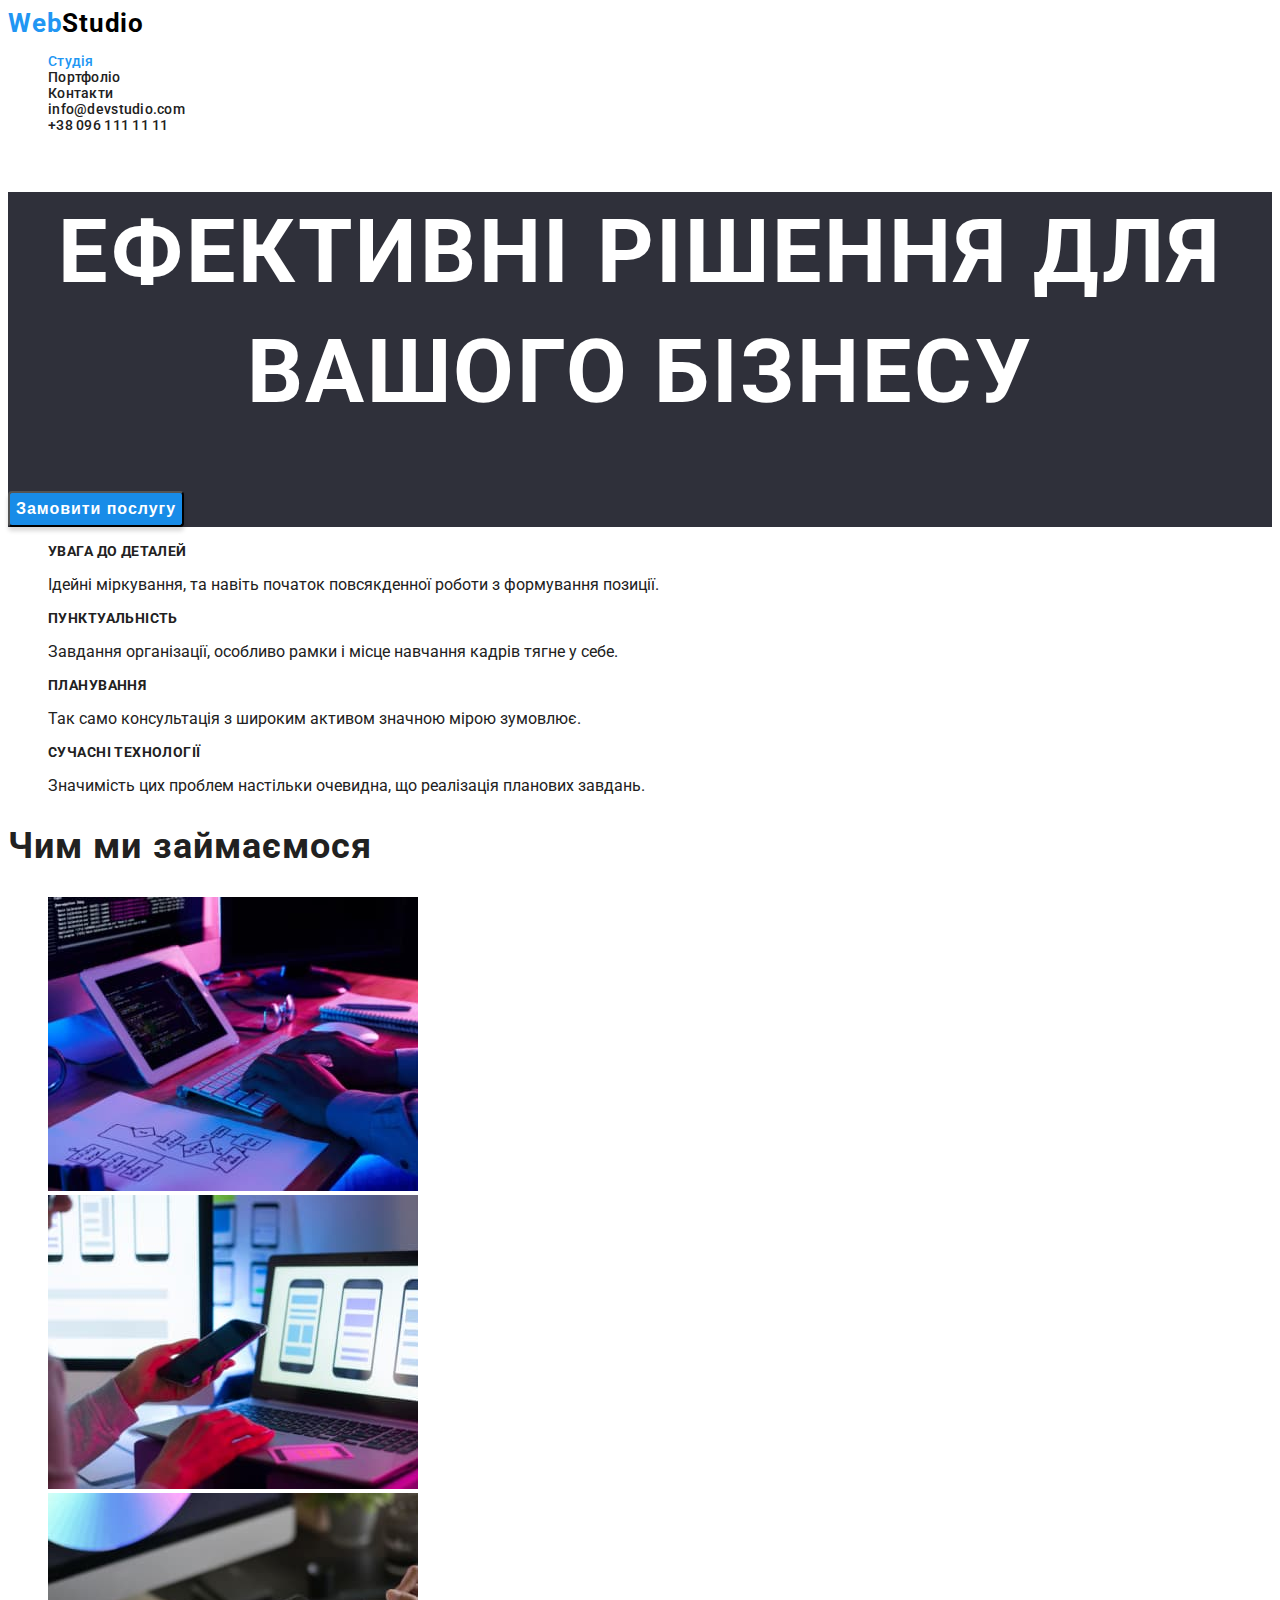
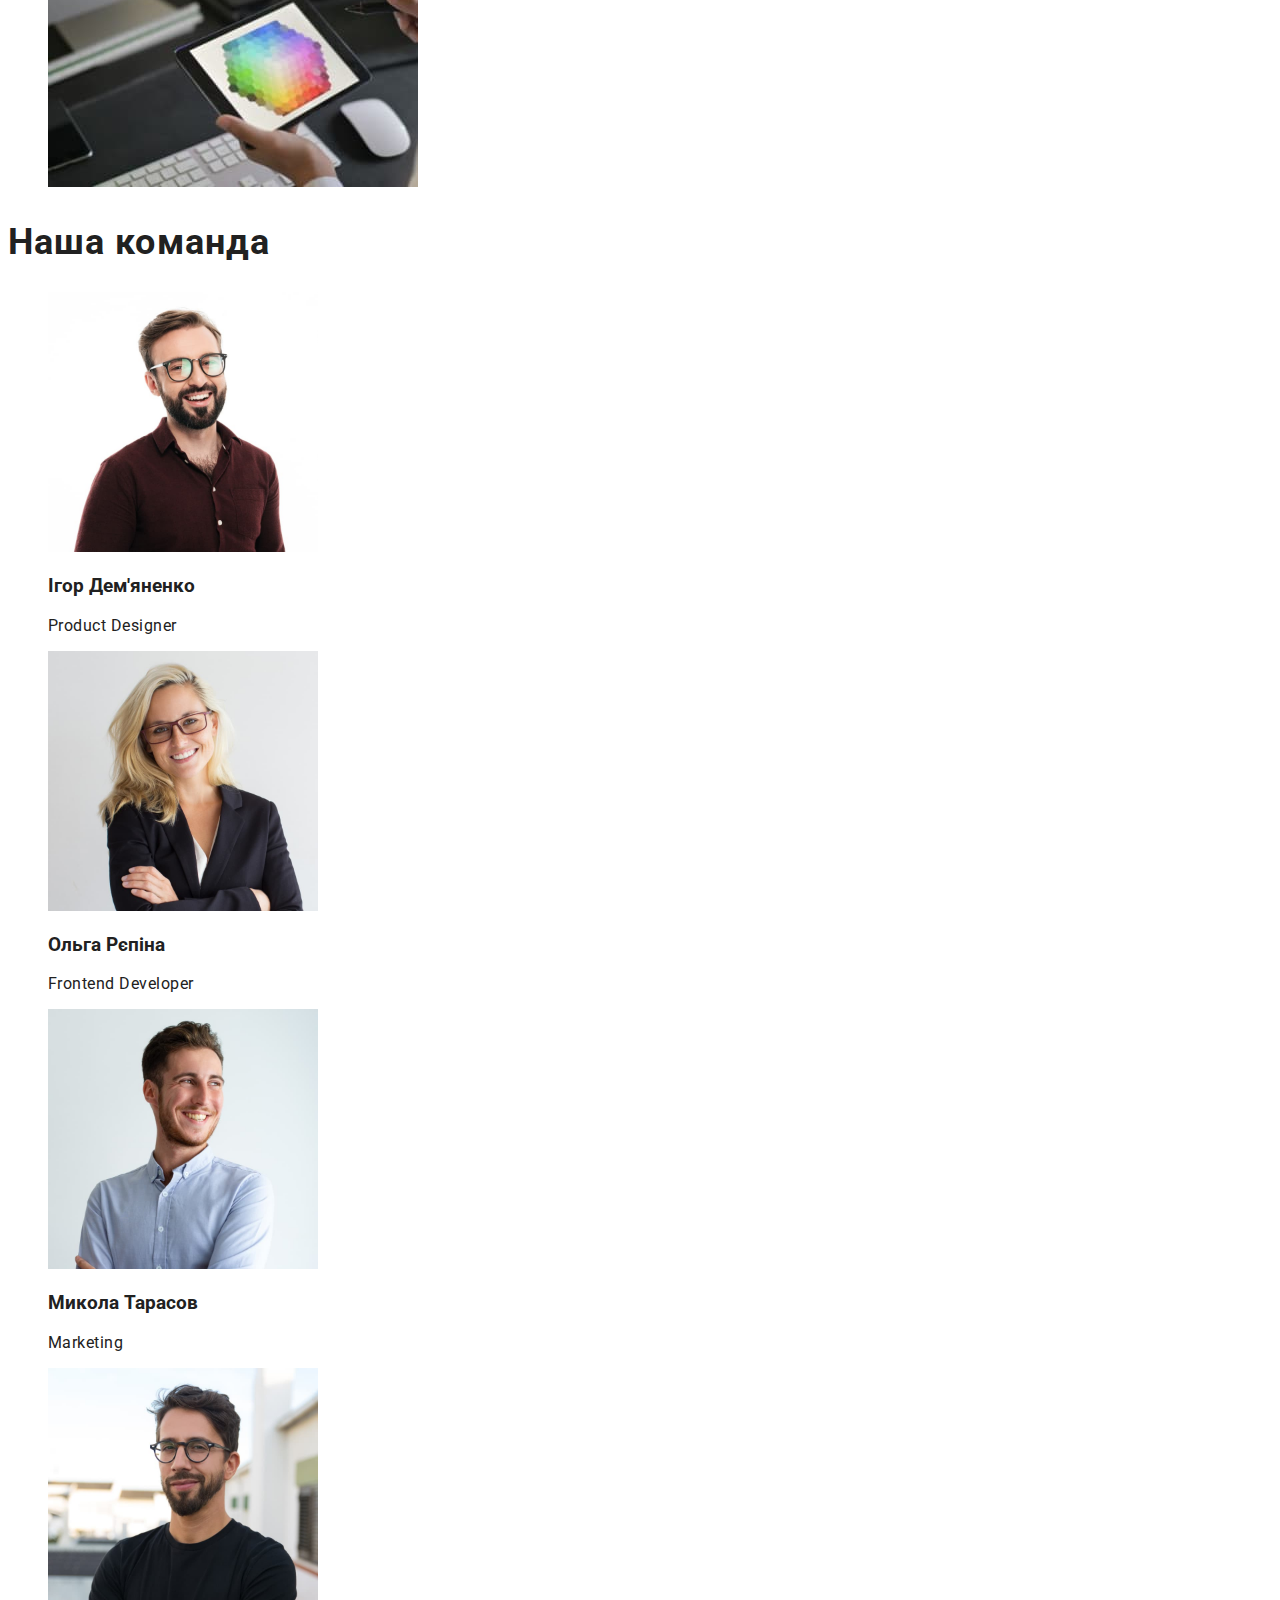
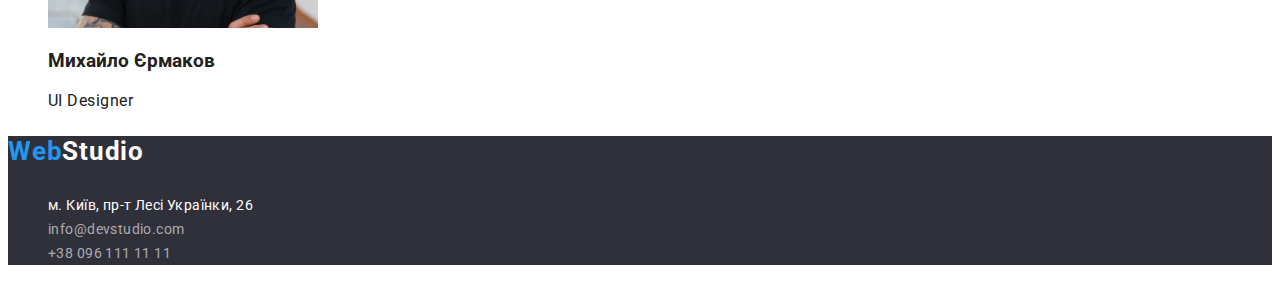
<file: index.html>
<!DOCTYPE html>
<html lang="uk">

<head>
    <meta charset="UTF-8" />
    <meta http-equiv="X-UA-Compatible" content="IE=edge" />
    <meta name="viewport" content="width=device-width, initial-scale=1.0" />
    <title>Студія</title>
    <link
        href="https://fonts.googleapis.com/css2?family=Raleway:wght@700&family=Roboto:wght@400;500;700;900&display=swap"
        rel="stylesheet">
    <link rel="stylesheet" href="./css/style.css" />
</head>

<body>
    <header>
        <nav class="navigation">
            <a href="./index.html" class="logo link">Web<span class="logo logo-up-black">Studio</span></a>

            <ul>
                <li><a class="link-studio link-studio-blue link" href="./index.html">Студія</a></li>
                <li><a class="link-portfolio link" href="./portfolio.html" target="_blank">Портфоліо</a></li>
                <li><a class="link-contacts link" href="------">Контакти</a></li>
                <li><a class="link-email link" href="mailto:info@devstudio.com">info@devstudio.com</a></li>
                <li><a class="link-phone link" href="tel:+380961111111">+38 096 111 11 11</a></li>
            </ul>
        </nav>
    </header>

    <section>
        <maim>
            <div class="hero-image">
                <div class="hero-text">
                    <h1>Ефективні рішення для вашого бізнесу</h1>
                </div>
                <div>
                    <button cursor="pointer" class="hero-button button">
                        <div class="hero-button-text">Замовити послугу</div>
                    </button>
                </div>
            </div>
        </maim>
        <ul>
            <li>
                <div class="item-heading-one">
                    <h2>УВАГА ДО ДЕТАЛЕЙ</h2>
                </div>
                <p>
                    Ідейні міркування, та навіть початок повсякденної роботи з формування
                    позиції.
                </p>
            </li>
            <div class="item-heading-two">
                <h2>ПУНКТУАЛЬНІСТЬ</h2>
            </div>
            <p>
                Завдання організації, особливо рамки і місце навчання кадрів тягне у
                себе.
            </p>
            </li>
            <li>
                <div class="item-heading-three">
                    <h2>ПЛАНУВАННЯ</h2>
                </div>

                <p>Так само консультація з широким активом значною мірою зумовлює.</p>
            </li>
            <li>
                <div class="item-heading-four">
                    <h2>СУЧАСНІ ТЕХНОЛОГІЇ</h2>
                </div>
                <p>
                    Значимість цих проблем настільки очевидна, що реалізація планових
                    завдань.
                </p>
            </li>
        </ul>

        <h2 class="occupation">Чим ми займаємося</h2>
        <ul>
            <li>
                <img src="./images/img1.jpg" width="370px" alt="programer-working-his-desk-office" />
            </li>
            <li>
                <img src="./images/img2.jpg" width="370px" alt="programer-working-his-desk-office" />
            </li>
            <li>
                <img src="./images/img3.jpg" width="370px" alt="programer-working-his-desk-office" />
            </li>
        </ul>

        <h2 class="team-block">Наша команда</h2>

        <ul>
            <li>
                <img src="./images/img4.jpg" width="270px" alt="staff" />
                <h3 class="first-name">Ігор Дем'яненко</h3>
                <p class="member-position-one">Product Designer</p>
            </li>
            <li>
                <img src="./images/img5.jpg" width="270px" alt="staff" />
                <h3 class="second-name">Ольга Рєпіна</h3>
                <p class="member-position-two">Frontend Developer</p>
            </li>
            <li>
                <img src="./images/img6.jpg" width="270px" alt="staff" />
                <h3 class="third-name">Микола Тарасов</h3>
                <p class="member-position-three">Marketing</p>
            </li>

            <li>
                <img src="./images/img7.jpg" width="270px" alt="staff" />
                <h3 class="fourth-name">Михайло Єрмаков</h3>
                <p class="member-position-four">UI Designer</p>
            </li>
        </ul>

    </section>

    <footer class="footer">
        <h3 class="logo">Web<span class="logo-down-white">Studio</span></h3>
        <address>
            <ul>
                <li><a class="adress-footer link" href="https://goo.gl/maps/u1oqXH6kKNKtkEkc6" target="_blanck"
                        rel:="noopener nofolow noregerrer"> м.
                        Київ, пр-т Лесі Українки, 26</a></li>
                <li><a class="mail-footer link" href="mailto:info@devstudio.com">info@devstudio.com</a></li>
                <li><a class="phone-footer link" href="tel:+380961111111">+38 096 111 11 11</a></li>
            </ul>
        </address>
    </footer>
</body>

</html>
</file>
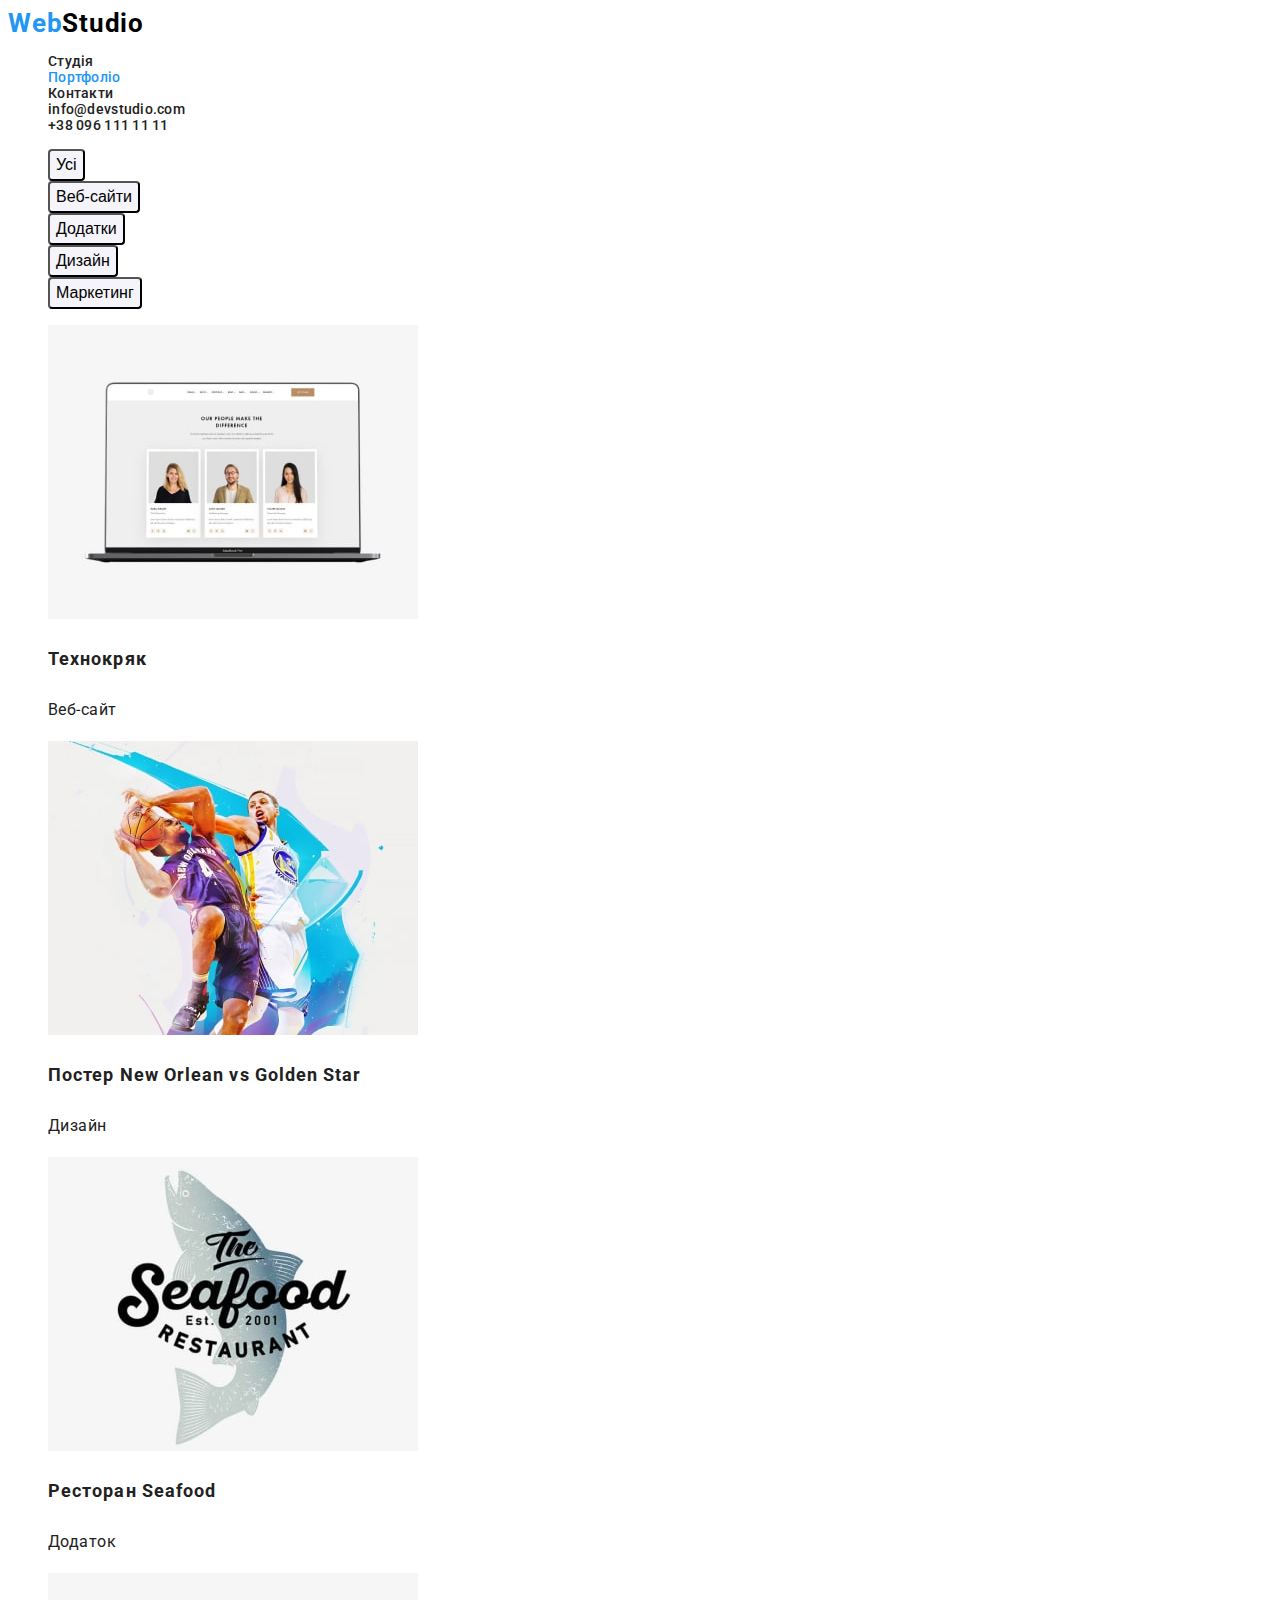
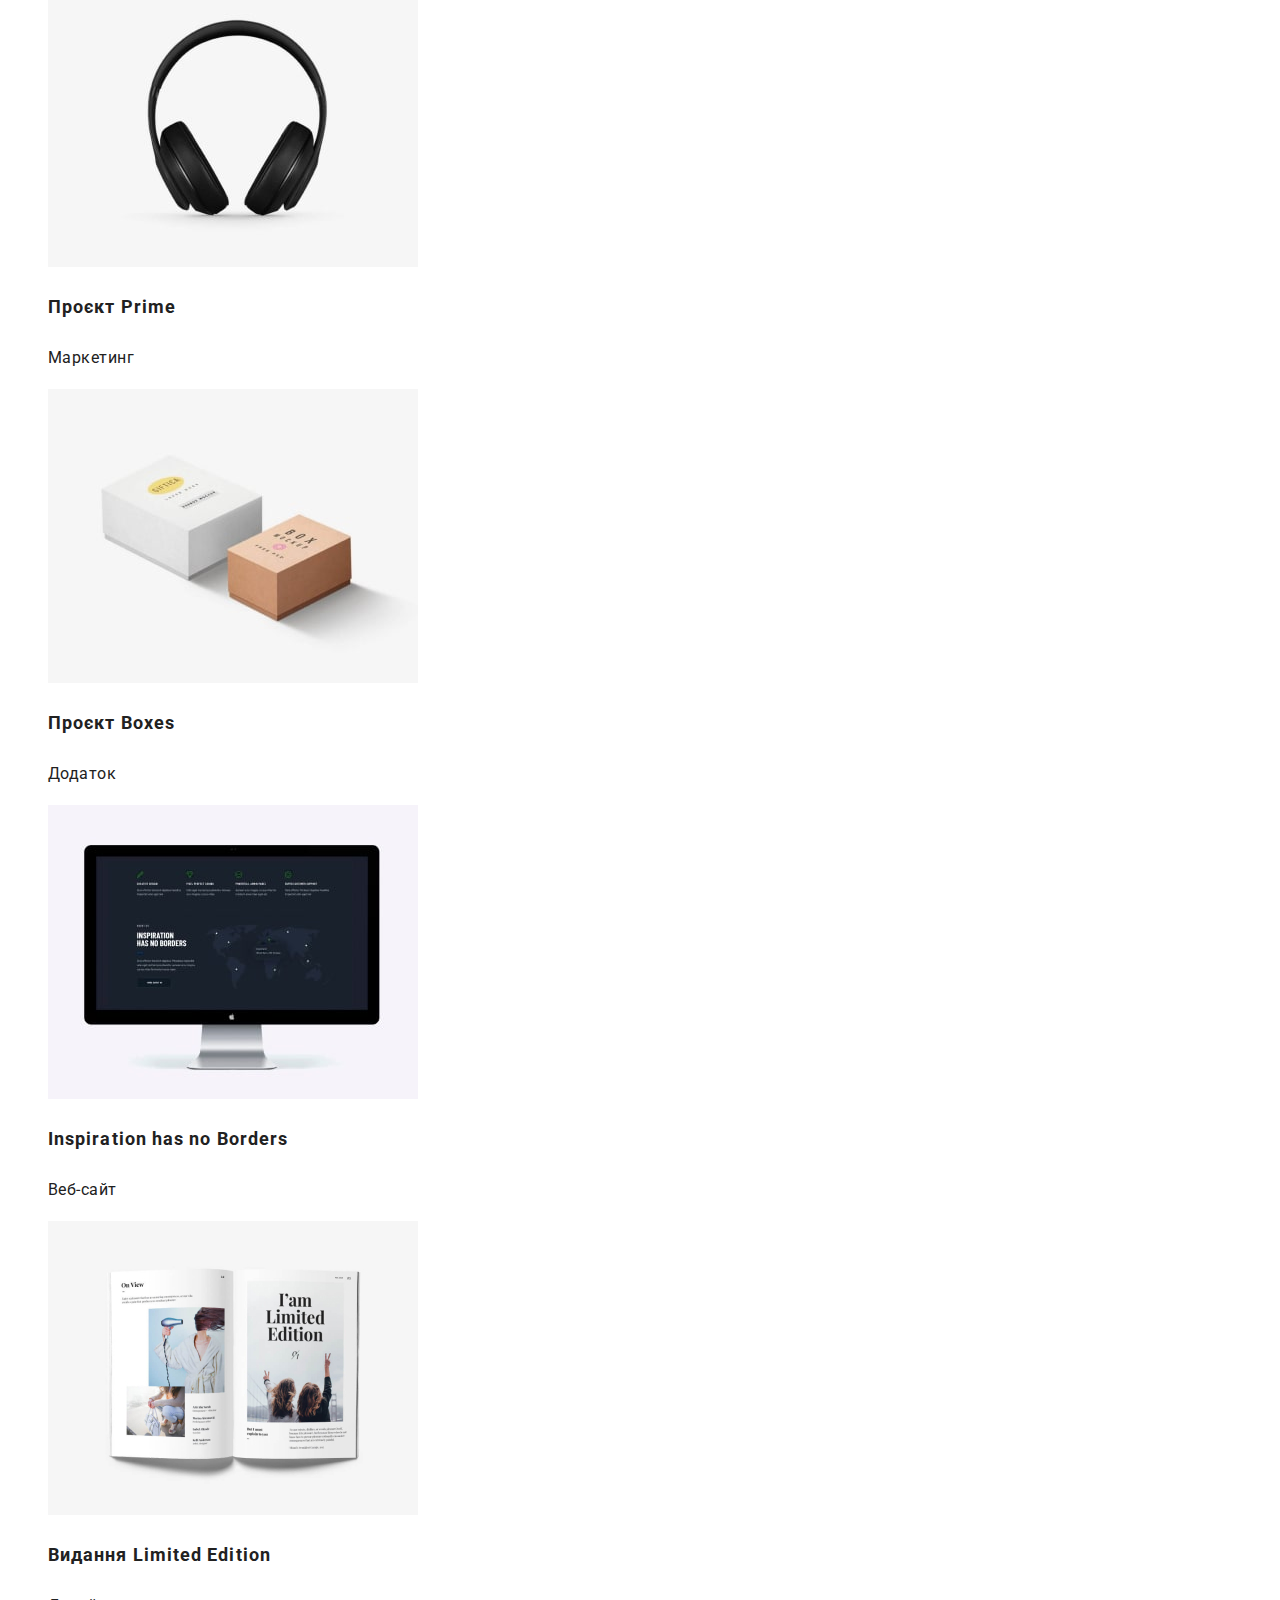
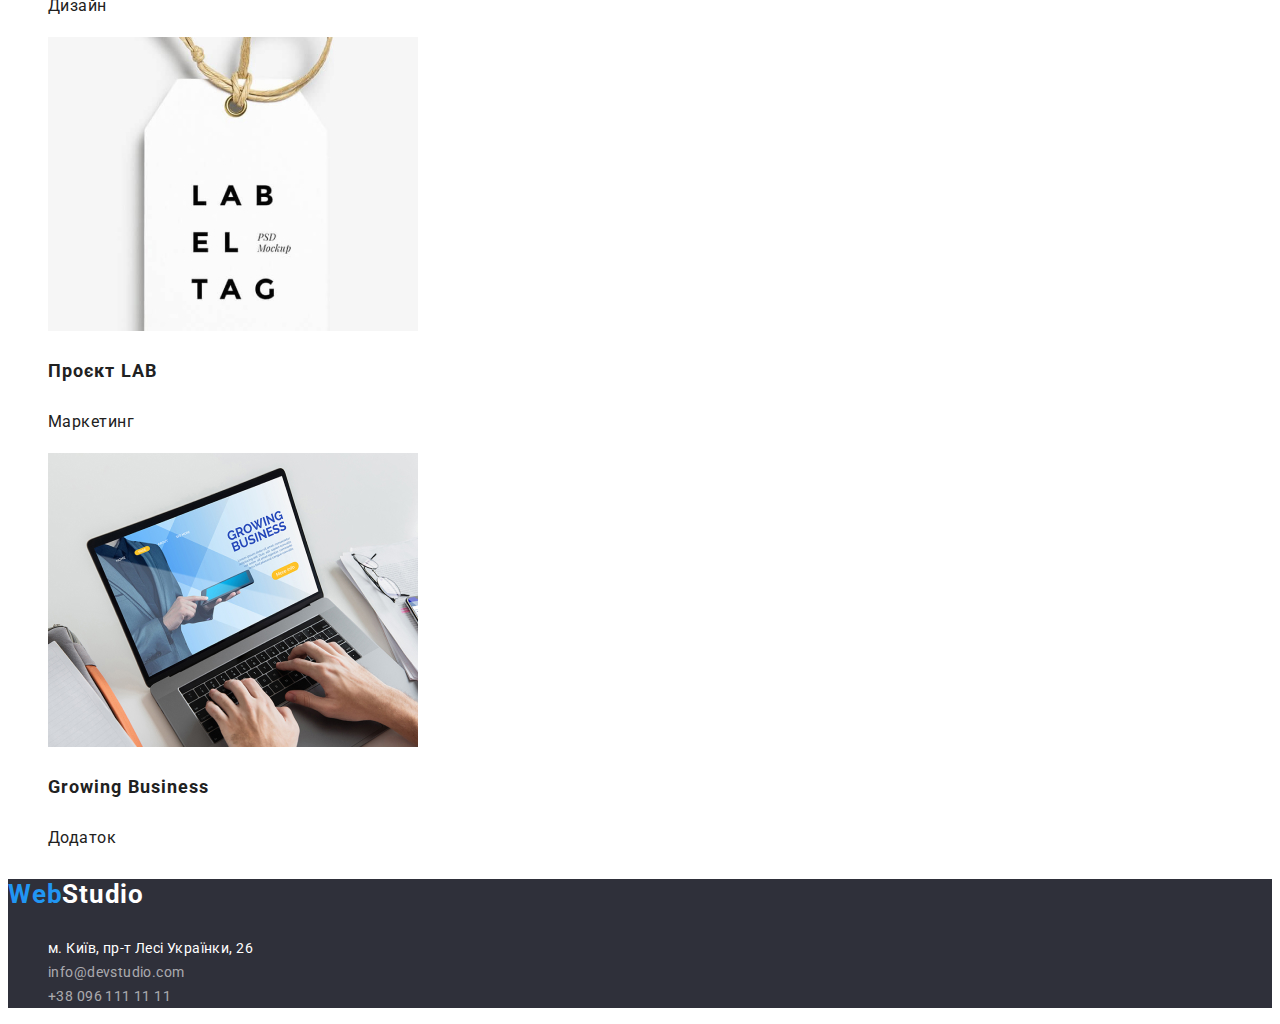
<file: portfolio.html>
<!DOCTYPE html>
<html lang="uk">

<head>
  <meta charset="UTF-8" />
  <meta http-equiv="X-UA-Compatible" content="IE=edge" />
  <meta name="viewport" content="width=device-width, initial-scale=1.0" />
  <title>Портфоліо</title>
  <link rel="stylesheet" href="./css/style.css" />
  <link href="https://fonts.googleapis.com/css2?family=Raleway:wght@700&family=Roboto:wght@400;500;700;900&display=swap"
    rel="stylesheet">
</head>

<body>

  <header>
    <nav class="navigation">
      <a href="./index.html" class="logo link">Web<span class="logo logo-up-black">Studio</span></a>
      <ul>
        <li><a class="link-studio link" href="./index.html">Студія</a></li>
        <li><a class="link-portfolio link-portfolio-blue link" href="./portfolio.html" target="_blank">Портфоліо</a></li>
        <li><a class="link-contacts link" href="------">Контакти</a></li>
        <li><a class="link-email link" href="mailto:info@devstudio.com">info@devstudio.com</a></li>
        <li><a class="link-phone link" href="tel:+380961111111">+38 096 111 11 11</a></li>
      </ul>
    </nav>
  </header>

  <section>

    <ul>
      <li><button type="button" class="button button-one">Усі</button></li>
      <li><button cursor="pointer" type="button" class="button button-two">Веб-сайти</button></li>
      <li><button cursor="pointer" type="button" class="button button-three">Додатки</button></li>
      <li><button cursor="pointer" type="button" class="button button-four">Дизайн</button></li>
      <li><button cursor="pointer" type="button" class="button button-five">Маркетинг</button></li>
    </ul>
    <ul>
      <li>
        <img src="./images/img8-min.jpg" width="370px alt=" project view">
        <h3 class="technok">Технокряк</h3>
        <p class="technok-text">Веб-сайт</p>
      </li>
      <li>
        <img src="./images/img9-min.jpg" width="370px alt=" project view">
        <h3 class="poster">Постер New Orlean vs Golden Star</h3>
        <p class="poster-text">Дизайн</p>
      </li>
      <li>
        <img src="./images/img10-min.jpg" width="370px alt=" project view">
        <h3 class="restaurant">Ресторан Seafood</h3>
        <p class="restaurant-text">Додаток</p>
      </li>
      <li>
        <img src="./images/img11-min.jpg" width="370px alt=" project view">
        <h3 class="proect-prime">Проєкт Prime</h3>
        <p class="proect-prime-text">Маркетинг</p>
      </li>
      <li>
        <img src="./images/img12-min.jpg" width="370px alt=" project view">
        <h3 class="proect-box">Проєкт Boxes</h3>
        <p class="proect-box-text">Додаток</p>
      </li>
      <li>
        <img src="./images/img13-min.jpg" width="370px alt=" project view">
        <h3 class="inspiration">Inspiration has no Borders</h3>
        <p class="inspiration-text">Веб-сайт</p>
      </li>
      <li>
        <img src="./images/img14.jpg" width="370px alt=" project view">
        <h3 class="limited">Видання Limited Edition</h3>
        <p class="limited-text">Дизайн</p>
      </li>
      <li>
        <img src="./images/img15.jpg" width="370px alt=" project view">
        <h3 class="proect-lab">Проєкт LAB</h3>
        <p class="proect-lab-text">Маркетинг</p>
      </li>
      <li>
        <img src="./images/img16.jpg" width="370px alt=" project view">
        <h3 class="groving">Growing Business</h3>
        <p class="groving-text">Додаток</p>
      </li>
    </ul>
  </section>
  <footer class="footer">
    <h3 class="logo">Web<span class="logo-down-white">Studio</span></h3>
    <address>
      <ul>
        <li><a class="adress-footer link" href="https://goo.gl/maps/u1oqXH6kKNKtkEkc6" target="_blanck"
            rel:="noopener nofolow noregerrer"> м.
            Київ, пр-т Лесі Українки, 26</a></li>
        <li><a class="mail-footer link" href="mailto:info@devstudio.com">info@devstudio.com</a></li>
        <li><a class="phone-footer link" href="tel:+380961111111">+38 096 111 11 11</a></li>
      </ul>
    </address>
  </footer>
</body>

</html>
</file>
<file: css/style.css>
:root {
    --main-color: #212121;
    --second-color: color: #757575;
    --accent-color: #2196F3;
    /* --button-first-color: #ffffff;
    --button-second-color: #303030; */
}

body {
    background-color: white;
    color: var(--main-color);
    font-family: 'Roboto', sans-serif;
    font-style: normal;

}

a {
    text-decoration: none;
    color: currentColor;
}

.link {
    text-decoration: none;
    color: currentColor;
}

li {
    list-style-type: none;
}

.navigation {
    font-weight: 500;
    font-size: 14px;
    line-height: calc(16/14);
    letter-spacing: 0.02em;
    color: var(--main-color);

}

.link-studio:hover,
.link-portfolio:hover,
.link-contacts:hover,
.link-email:hover,
.link-phone:hover,
.adress-footer:hover,
.mail-footer:hover,
.phone-footer:hover {
    color: var(--accent-color);
}
.link-studio{
    color: var();
}

.link-studio-blue,
.link-portfolio-blue{
    color: var(--accent-color);
}
.hero-image {

    background: #2F303A;
}

.hero-text {

    font-weight: 900;
    font-size: 44px;
    line-height: calc(60/44);


    text-align: center;
    letter-spacing: 0.06em;
    text-transform: uppercase;

    color: #FFFFFF;

}


.hero-button {

    background: #188CE8;
    box-shadow: 0px 4px 4px rgba(0, 0, 0, 0.15);
    border-radius: 4px;

}

button:hover {
    background-color: var(--accent-color);
}

button:focus {
    outline: #188CE8;
}

.hero-button-text {

    font-size: 16px;
    line-height: calc(30/16);
    display: flex;
    align-items: center;
    text-align: center;
    letter-spacing: 0.06em;
    font-weight: 700;
    color: white;

}

/* staff block studio */




.occupation {
    font-weight: 700;
    font-size: 36px;
    line-height: calc(42/36);
    letter-spacing: 0.03em;

}

.team-block {
    font-weight: 700;
    font-size: 36px;
    line-height: calc(42/36);
    letter-spacing: 0.03em;
}

.first-name,
.second-name,
.third-name,
.fourth-name,

{
font-weight: 500;
font-size: 16px;
line-height: calc(19/16);
letter-spacing: 0.03em;
}



.member-position-one,
.member-position-two,
.member-position-three,
.member-position-four {
    font-weight: 400;
    font-size: 16px;
    line-height: calc(19/16);
    letter-spacing: 0.03em;
    color: var(--s);
}


/* logo design */



.logo {
    font-weight: 700;
    color: currentColor;
    font-size: 26px;
    line-height: calc(31/26);

    letter-spacing: 0.03em;
    color: #2196F3;
}

.logo-down-white {
    color: white;
}

.logo-up-black {
    color: black;
}


/* Buttons portfolio */



.button {
    cursor: pointer;
}

.button-one,
.button-two,
.button-three,
.button-four,
.button-five {

    font-weight: 500;
    background: #F5F4FA;
    border-radius: 4px;
    font-weight: 500;
    font-size: 16px;
    line-height: calc(26/16);
}


/* under hero studio page */


.item-heading-one>h2,
.item-heading-two>h2,
.item-heading-three>h2,
.item-heading-four>h2 {
    font-weight: 700;
    font-size: 14px;
    line-height: 16px;
    letter-spacing: 0.03em;
    text-transform: uppercase;
}

.item-heading-one>p,
.item-heading-two>p,
.item-heading-three>p,
.item-heading-four>p {
    font-weight: 400;
    font-size: 14px;
    line-height: 24px;

    letter-spacing: 0.03em;

    color: var(--second-color);
}

/* Projects portfolio */



.technok,
.poster,
.restaurant,
.proect-prime,
.proect-box,
.inspiration,
.limited,
.proect-lab,
.groving {
    font-weight: 700;
    font-size: 18px;
    line-height: calc(36/18);
    letter-spacing: 0.06em;
}

.technok-text,
.poster-text,
.restaurant-text,
.proect-prime-text,
.proect-box-text,
.inspiration-text,
.limited-text,
.proect-lab-text,
.groving-text {
    font-weight: 400;
    font-size: 16px;
    line-height: calc(30/16);
    letter-spacing: 0.03em;

    color: var(--second-color);
}



/* подвал */



.footer {

    background: #2F303A;
}

.adress-footer {
    font-style: normal;
    font-weight: 400;
    font-size: 14px;
    line-height: calc(24/14);

    letter-spacing: 0.03em;

    color: #FFFFFF;
}

.mail-footer,
.phone-footer {
    font-style: normal;
    font-weight: 400;
    font-size: 14px;
    line-height: calc(24/14);
    letter-spacing: 0.03em;

    color: rgba(255, 255, 255, 0.6);
}
</file>
